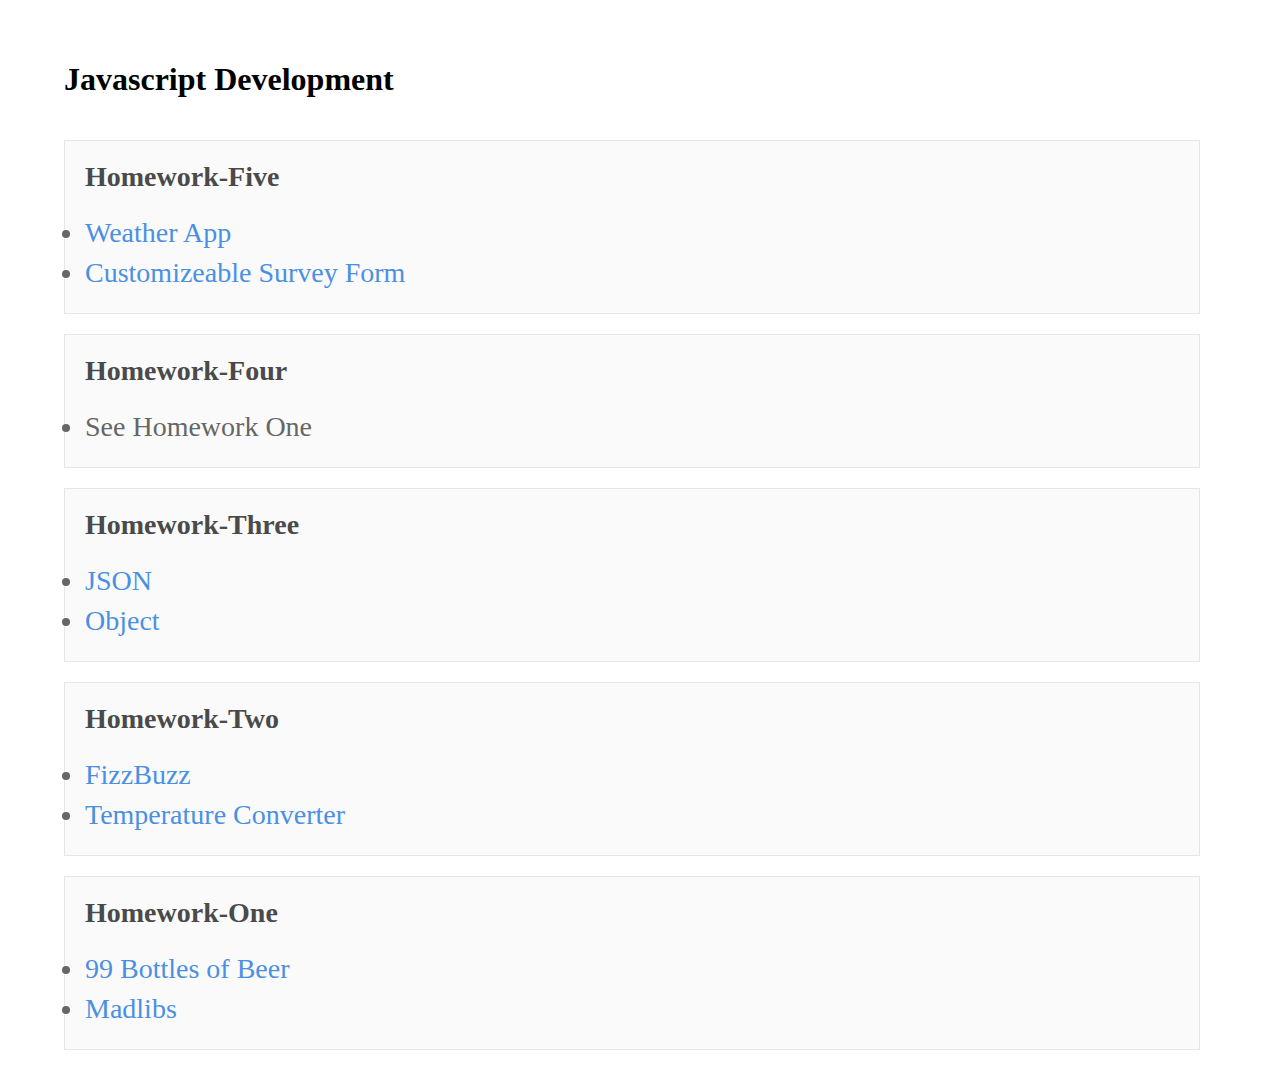
<file: index.html>
<!DOCTYPE html>
<html lang="en">
<head>
	<meta charset="UTF-8">
	<link rel="stylesheet" href="style.css">
	<title>Javascript Development Homework</title>
</head>
<body>
	<h1>Javascript Development</h1>
	<div class="homework">
		<h2>Homework-Five</h2>
		<li><a href = "hw5-jquery-ajax-exercise/index.html">Weather App</a></li>
		<li><a href = "hw5-jquery-homework/index.html">Customizeable Survey Form</a></li>
	</div>
	<div class="homework">
		<h2>Homework-Four</h2>
		<li>See Homework One</li>
	</div>
	<div class="homework">
		<h2>Homework-Three</h2>
		<li><a href = "hw3-fjson-homework/json-hw.html">JSON</a></li>
		<li><a href = "hw3-object-homework/index.html">Object</a></li>
	</div>
	<div class="homework">
		<h2>Homework-Two</h2>
		<li><a href = "hw2-fizzbuzz/index.html">FizzBuzz</a></li>
		<li><a href = "hw2-temp-converter/index.html">Temperature Converter</a></li>
	</div>
	<div class="homework">
		<h2>Homework-One</h2>
		<li><a href = "hw1-99-bottles-of-beer/index.html">99 Bottles of Beer</a></li>
		<li><a href = "hw1-madlibs/index.html">Madlibs</li>
	</div>
</body>
</html>
</file>
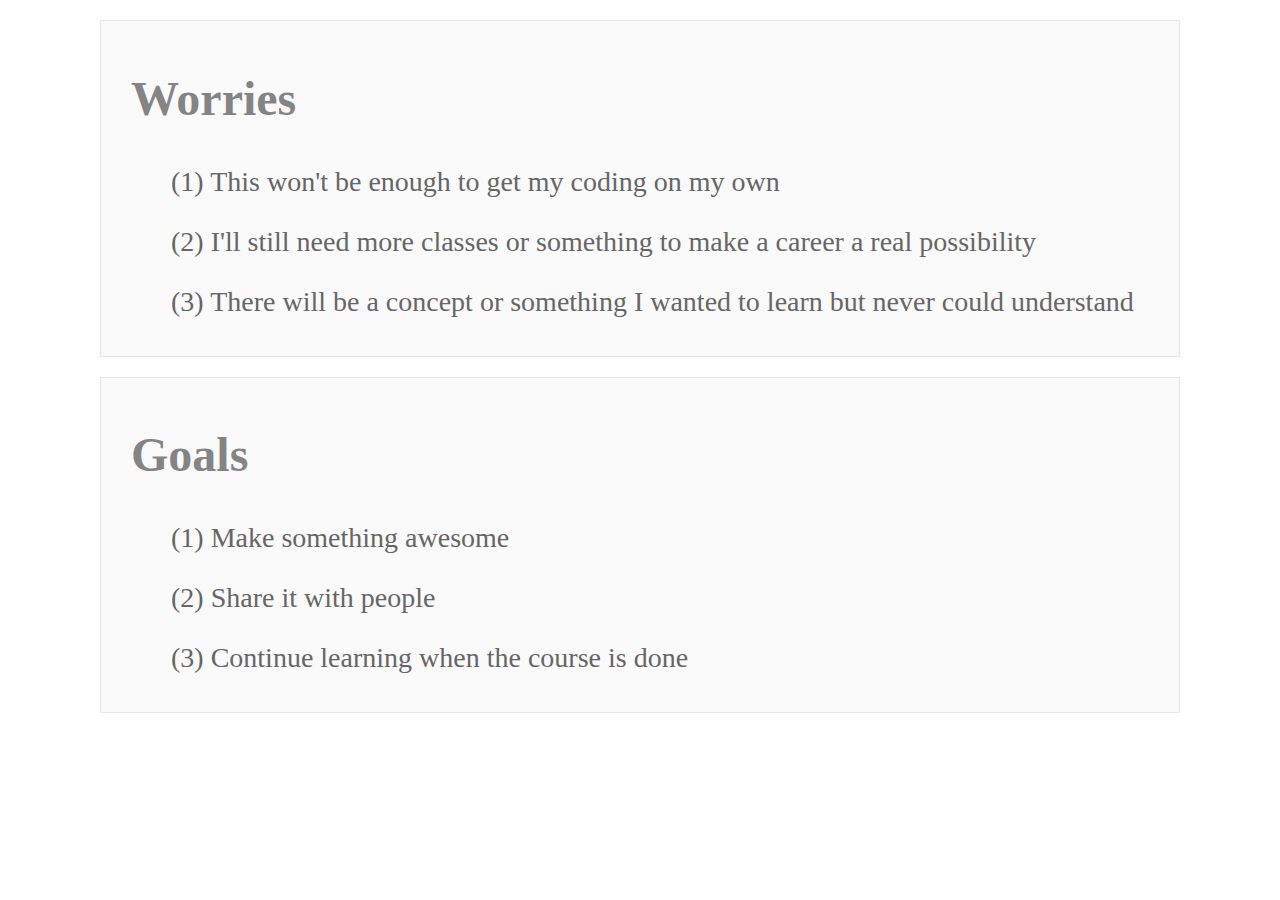
<file: Goals and Worries/index.html>
<!DOCTYPE html>
<html lang="en">
<head>
	<meta charset="UTF-8">
	<link rel="stylesheet" href="style.css">
	<title>Goals and Worries</title>
</head>
<body>
	<div class="group">
		<h2>Worries</h2>
		<ol>(1) This won't be enough to get my coding on my own</ol>
		<ol>(2) I'll still need more classes or something to make a career a real possibility</ol>
		<ol>(3) There will be a concept or something I wanted to learn but never could understand</ol>
	</div>

	<div class="group">
		<h2>Goals</h2>
		<ol>(1) Make something awesome</ol>
		<ol>(2) Share it with people</ol>
		<ol>(3) Continue learning when the course is done</ol>
	</div>
</body>
</html>
</file>
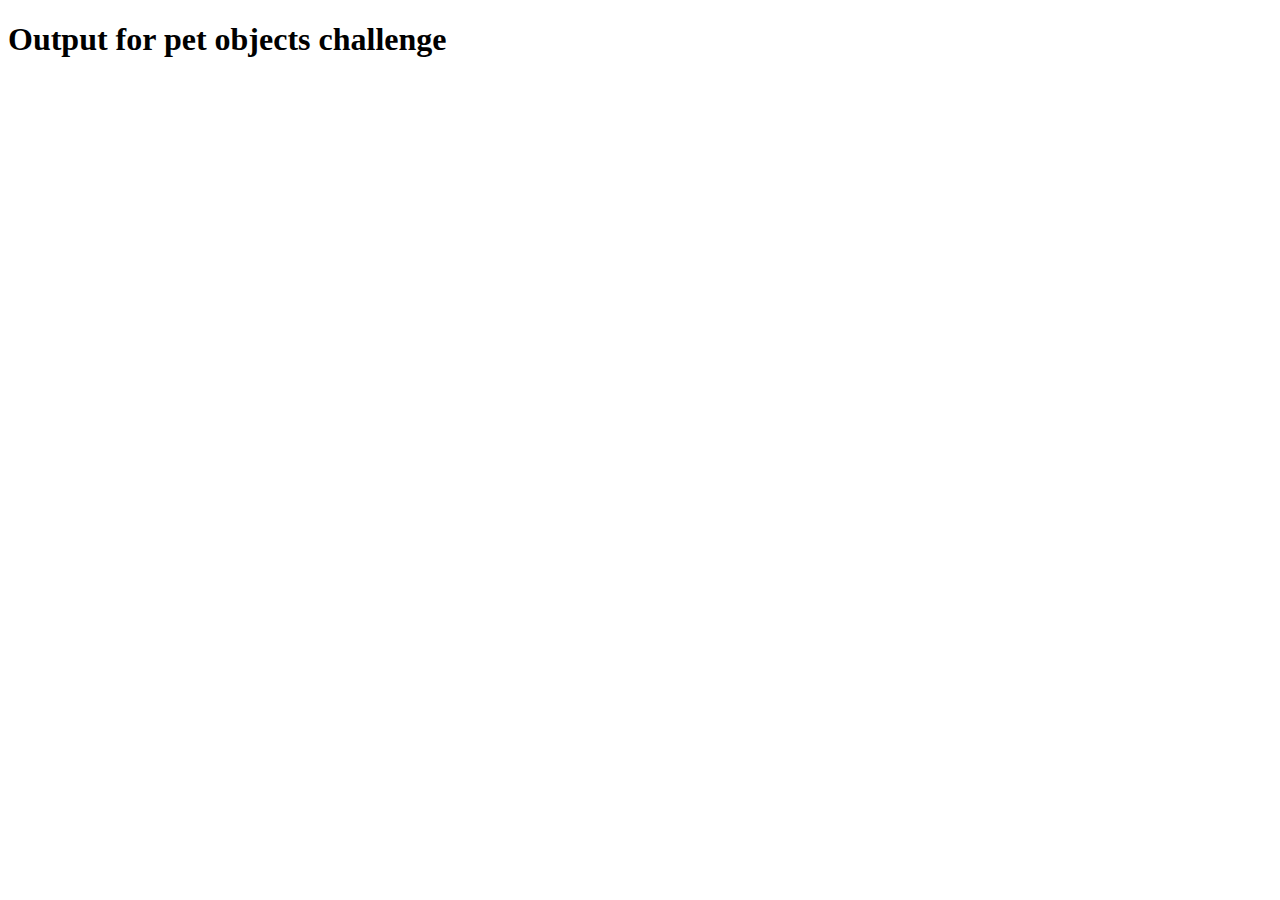
<file: hw3-object-homework/index.html>
<!DOCTYPE html>
<html>
<head>
  <title></title>
</head>
<body>
  <h1>Output for pet objects challenge</h1>

  <script src="app.js" type="text/javascript" charset="utf-8" async defer></script>

</body>
</html>
</file>
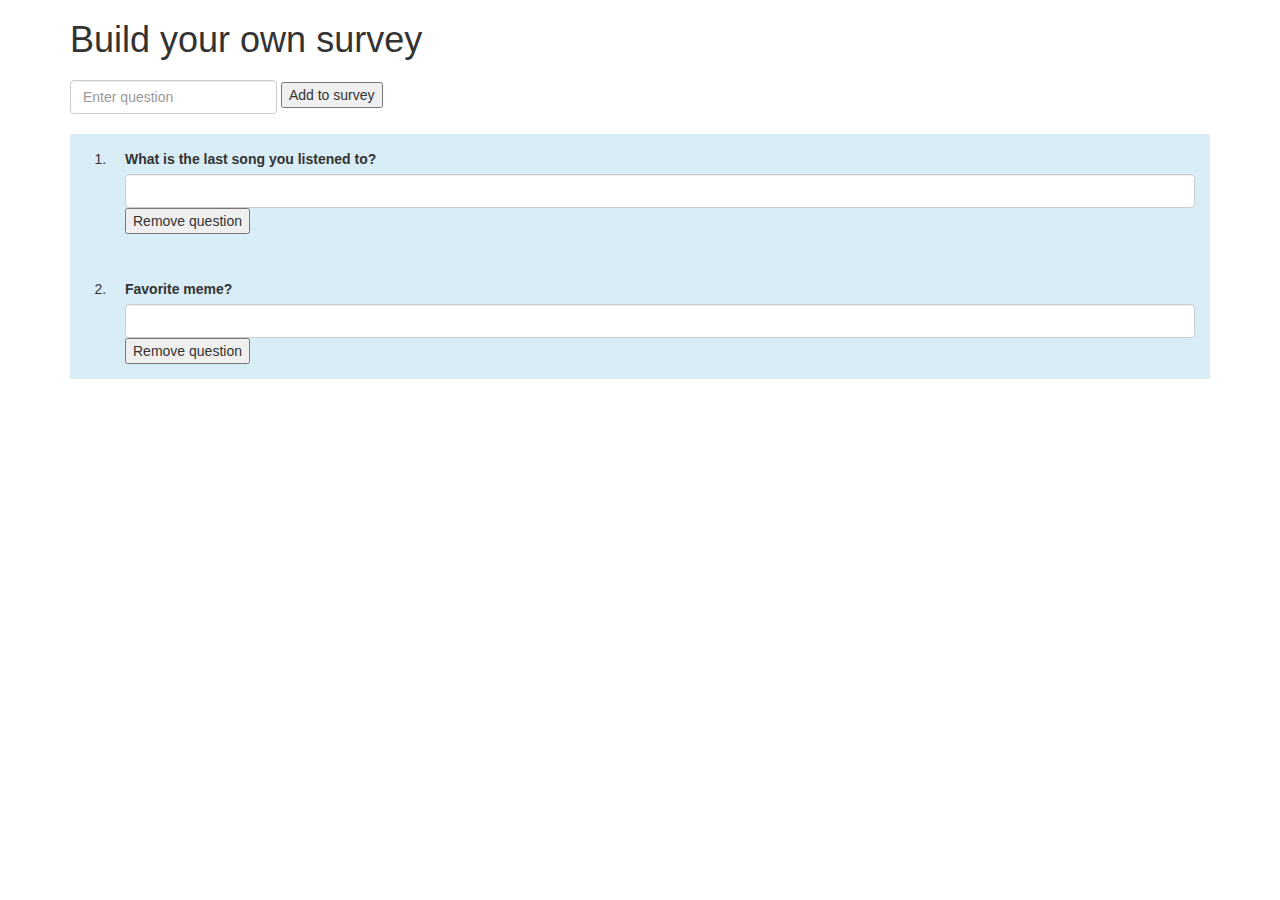
<file: hw5-jquery-homework/index.html>
<!DOCTYPE html>
<html>

<head>
    <meta charset="utf-8">
    <meta http-equiv="X-UA-Compatible" content="IE=edge">
    <title>Build your own survey</title>
    <meta name="description" content="">
    <meta name="viewport" content="width=device-width, initial-scale=1">
    <link href="css/bootstrap.min.css" rel="stylesheet">
</head>

<body class="container">
    <h1>Build your own survey</h1>
    <form id="surveyBuilder" class="form-inline voffset">
        <input id="question" class="form-control" type="text" placeholder="Enter question" aria-label="Enter question">
        <input id="addQuestion" type="submit" value="Add to survey">
    </form>
    <form id="finalSurvey" class="voffset bg-info">
        <ol id="surveyList">
            <li class="form-group padout">
                <label>What is the last song you listened to?</label>
                <input type="text" class="form-control">
            </li>
            <li class="form-group padout">
                <label>Favorite meme?</label>
                <input type="text" class="form-control">
            </li>
        </ol>
    </form>
    <script src="js/jquery-3.2.1.min.js"></script>
    <script src="js/app.js"></script>
</body>

</html>
</file>
<file: style.css>
h1 {
	padding-bottom: 20px;
}

h2 {
	color: #4A4A4A;
	font-size: 28px;
	margin: auto;
	padding-bottom: 20px;
}

body {
	margin: 0 auto;
	padding: 40px 0px 0px 5%;
}

li {
	color: #666;
	font-size: 28px;
	line-height: 40px;
}

a {
	text-decoration: none;
	color: #4A90E2;
}

.homework {
	background-color: rgba(250,250,250,1);
	padding: 20px 20px 20px 20px;
	border: 1px solid rgba(230,230,230,1);
	margin: 20px 0 20px 0;
	width: 90%;
}
</file>
<file: Goals and Worries/style.css>
h2 {
	color: #111111;
	opacity: 50%;
	font-size: 48px;
	width: 200px;
}

body {
	margin: 0 auto;
	padding: 0 100px;
}

ol {
	color: #666;
	font-size: 28px;
}

.group {
	background-color: rgba(250,250,250,1);
	padding: 10px 30px;
	border: 1px solid rgba(230,230,230,1);
	margin-top: 20px;
}
</file>
